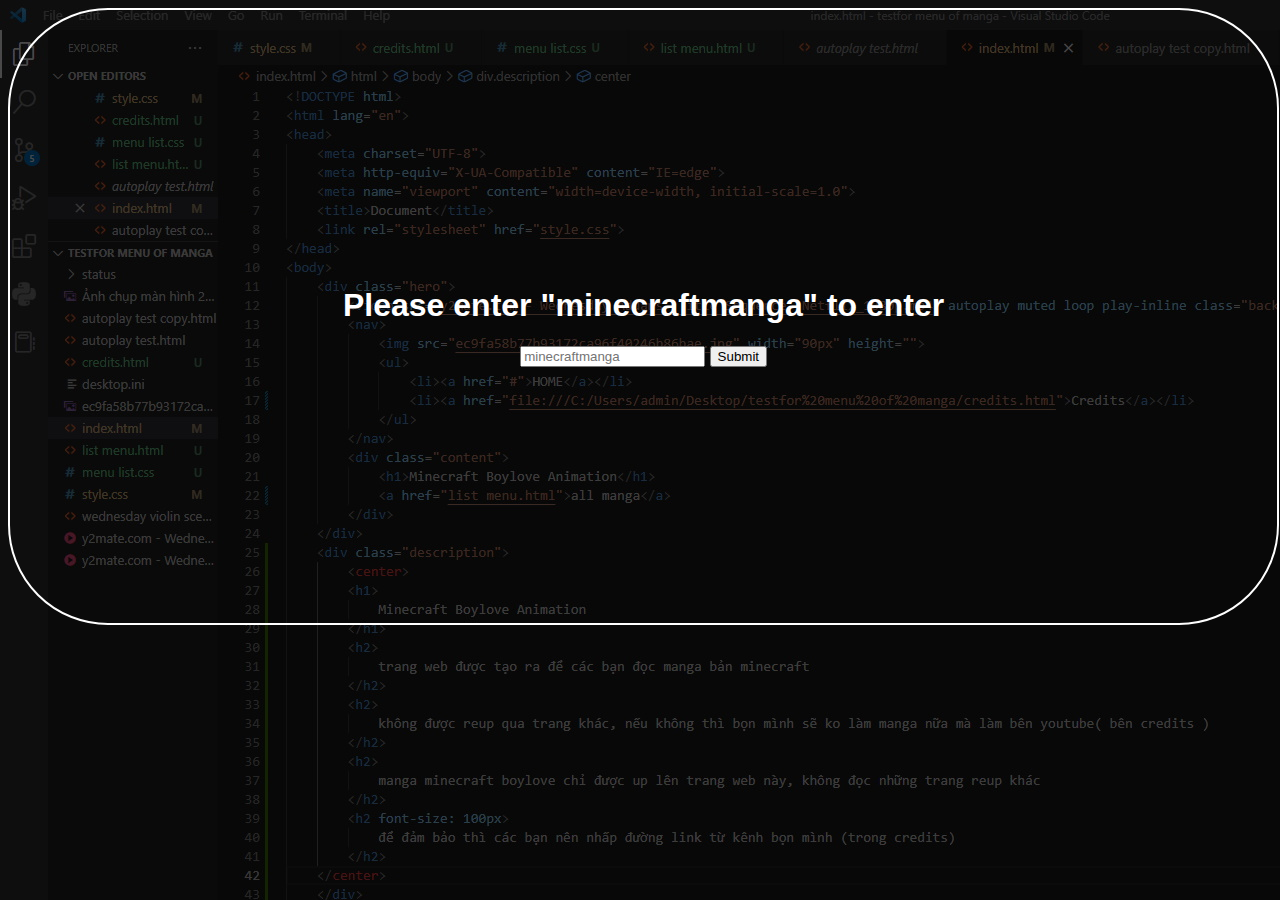
<file: index.html>
<!DOCTYPE html>
<html lang="en">
<head>
    <meta charset="UTF-8">
    <meta http-equiv="X-UA-Compatible" content="IE=edge">
    <meta name="viewport" content="width=device-width, initial-scale=1.0">
    <title>test</title>
    <link rel="stylesheet" href="access page html.css">
    <style>
    body{
        background: url("Anh\ chup\ man\ hinh\ 2023-01-19\ 095507.jpg");
    }
</style>
</head>
<body>
    <center>
        <div class="content">
        <h1>Please enter "minecraftmanga" to enter</h1>
    <form class="passform" style="size: 50cm;" action="index2.html">
        <input type="text" required id="minecraftmanga" placeholder="minecraftmanga">
        <input type="submit">
        </div>
    </form>
</center>
</body>
</html>
</file>
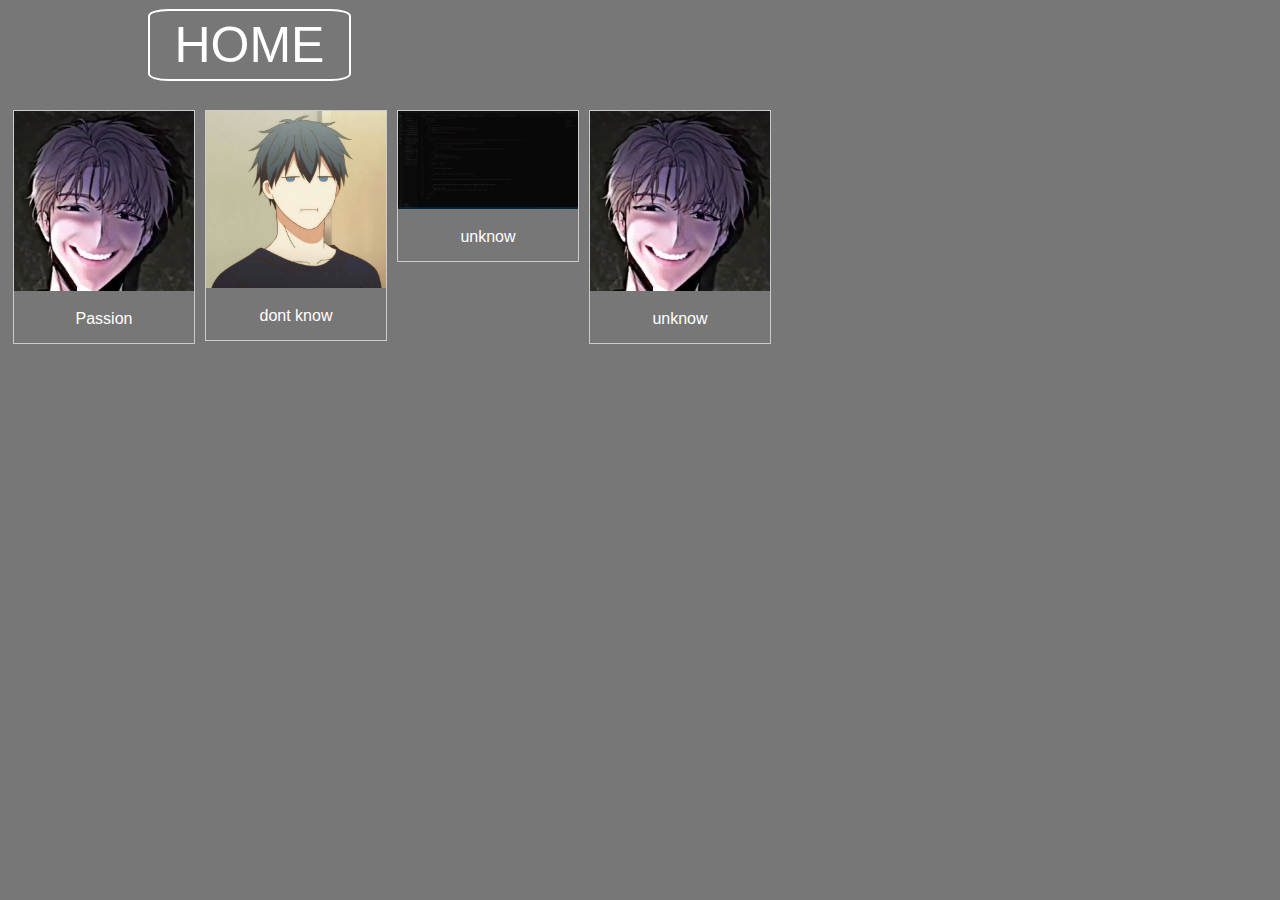
<file: list menu.html>
<!DOCTYPE html>
<html lang="en">
<head>
    <meta charset="UTF-8">
    <meta http-equiv="X-UA-Compatible" content="IE=edge">
    <meta name="viewport" content="width=device-width, initial-scale=1.0">
    <title>Document</title>
    <link rel="stylesheet" href="menu list.css">
</head>
<body>
    <nav>
        <ul>
            <li><a href="index.html">HOME</a></li>
        </ul>
    </nav>
    <div class="gallery">
        <a target="_blank" href="Ảnh chụp màn hình 2023-01-15 222528.png">
          <img src="Ảnh chụp màn hình 2023-01-15 222528.png" alt="Cinque Terre" width="600" height="400">
        </a>
        <div class="desc">Passion</div>
      </div>
      
      <div class="gallery">
        <a target="_blank" href="img_forest.jpg">
          <img src="ec9fa58b77b93172ca96f40246b86bae.jpg" alt="Forest" width="600" height="400">
        </a>
        <div class="desc">dont know</div>
      </div>
      
      <div class="gallery">
        <a target="_blank" href="img_lights.jpg">
          <img src="Anh chup man hinh 2023-01-19 095507.jpg" alt="Northern Lights" width="600" height="400">
        </a>
        <div class="desc">unknow</div>
      </div>
      
      <div class="gallery">
        <a target="_blank" href="img_mountains.jpg">
          <img src="Ảnh chụp màn hình 2023-01-15 222528.png" alt="Mountains" width="600" height="400">
        </a>
        <div class="desc">unknow</div>
      </div>
      
      </body>
      </html>
      
</body>
</html>
</file>
<file: access page html.css>
body{
    font-family:Arial, Helvetica, sans-serif;
    align-items: center;
    width: 85%;
    position: absolute;
    top: 0;
    left: 0;
    padding: 200px 8%;
    display: flex;
    align-items: center;
    justify-content: space-around;
    color: white;
    border: 2px solid white;
    border-radius: 100px;
    padding: 20% 7%;
}
</file>
<file: menu list.css>
*{
    background-color:#777;
}
div.gallery {
    margin: 5px;
    border: 1px solid #ccc;
    float: left;
    width: 180px;
    position:sticky;
    margin-top: 20px;
    top: -50px;
    transition: 0.25s;
    font-family: Impact, Haettenschweiler, 'Arial Narrow Bold', sans-serif;
    font-weight: 2px;
    color: white;
  }
  
  div.gallery:hover {
    border: 1px solid #777;
    size: 50px;
    font-size: large;
    -webkit-text-stroke: black;
  }
  
  div.gallery img {
    width: 100%;
    height: auto;
  }
  
  div.desc {
    padding: 15px;
    text-align: center;
  }
  nav ul li{
    list-style: none;
    display: inline;
    margin-left: 100px;
    font-size: 0 px;
    font-family:Impact, Haettenschweiler, 'Arial Narrow Bold', sans-serif
  }
  nav ul li a{
    text-decoration:none;
    color: #fff;
    font-size: 50px;
    transition: 0.5s;
    border: 2px solid white;
    border-radius: 10%;
    padding: 0.5% 2%;
    transition: 0.5s;
  }
  nav ul li a:hover{
    font-size: 60px;
    color: aqua;
  }
  .gallery{
    scale: 50px 50px;
    padding: 50px 50x;
  }
</file>
